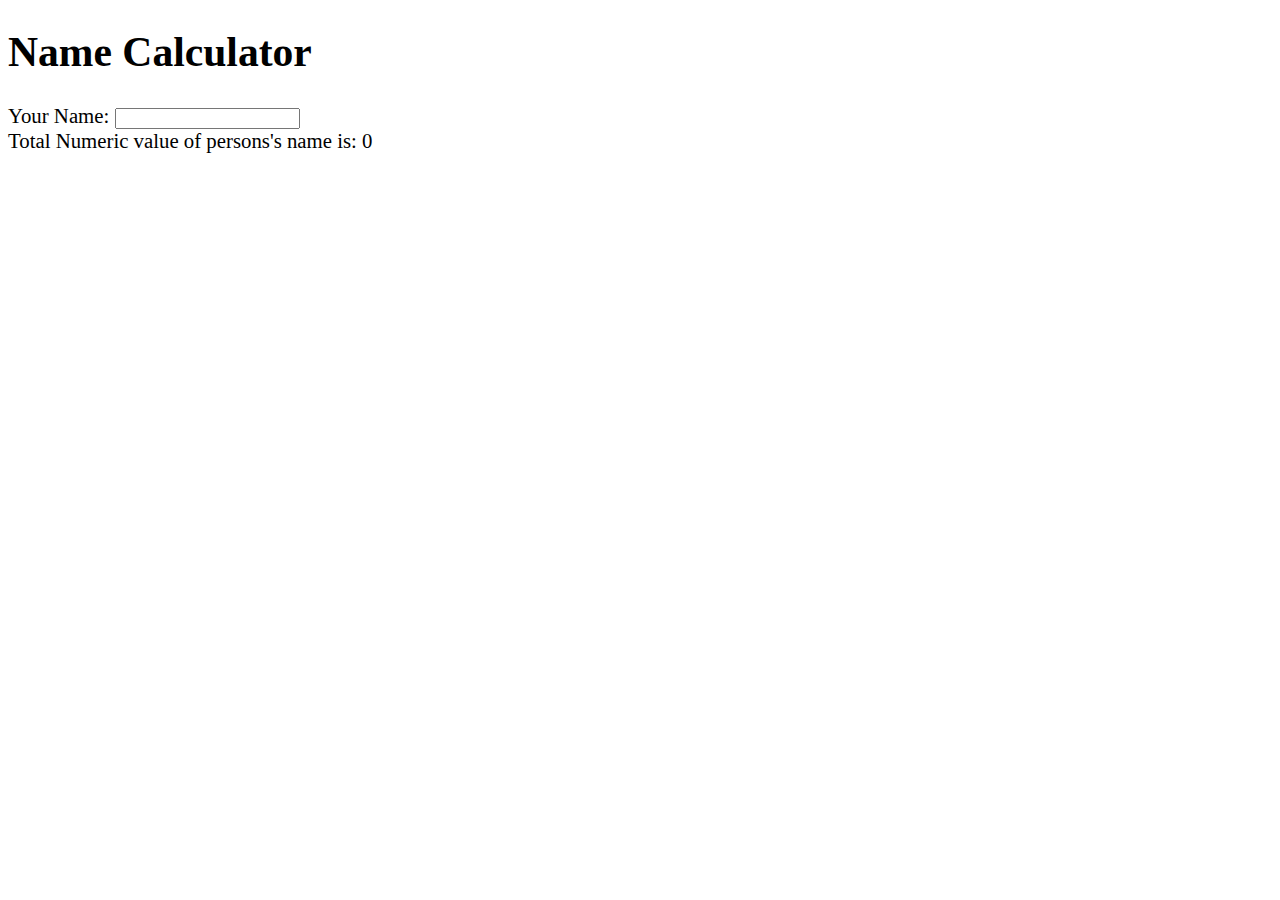
<file: FirstAngularApp/index.html>
<!DOCTYPE html>
<html>
  <head>
    <meta charset="utf-8">
    <script src="angular.min.js"></script>
    <script src="app.js"></script>
    <style>body{font-size: 1.3em;}</style>
    <title>Name Calculator</title>
  </head>
  <body ng-app="NameCalculator">
    <h1>Name Calculator</h1>
    <div ng-controller="NameCalculatorController">
      <div>
        Your Name:
        <input type="text" ng-model="name" ng-keyup="displayNumeric();">
      </div>
      <div>
        Total Numeric value of persons's name is: {{totalValue}}
      </div>
    </div>
  </body>
</html>
</file>
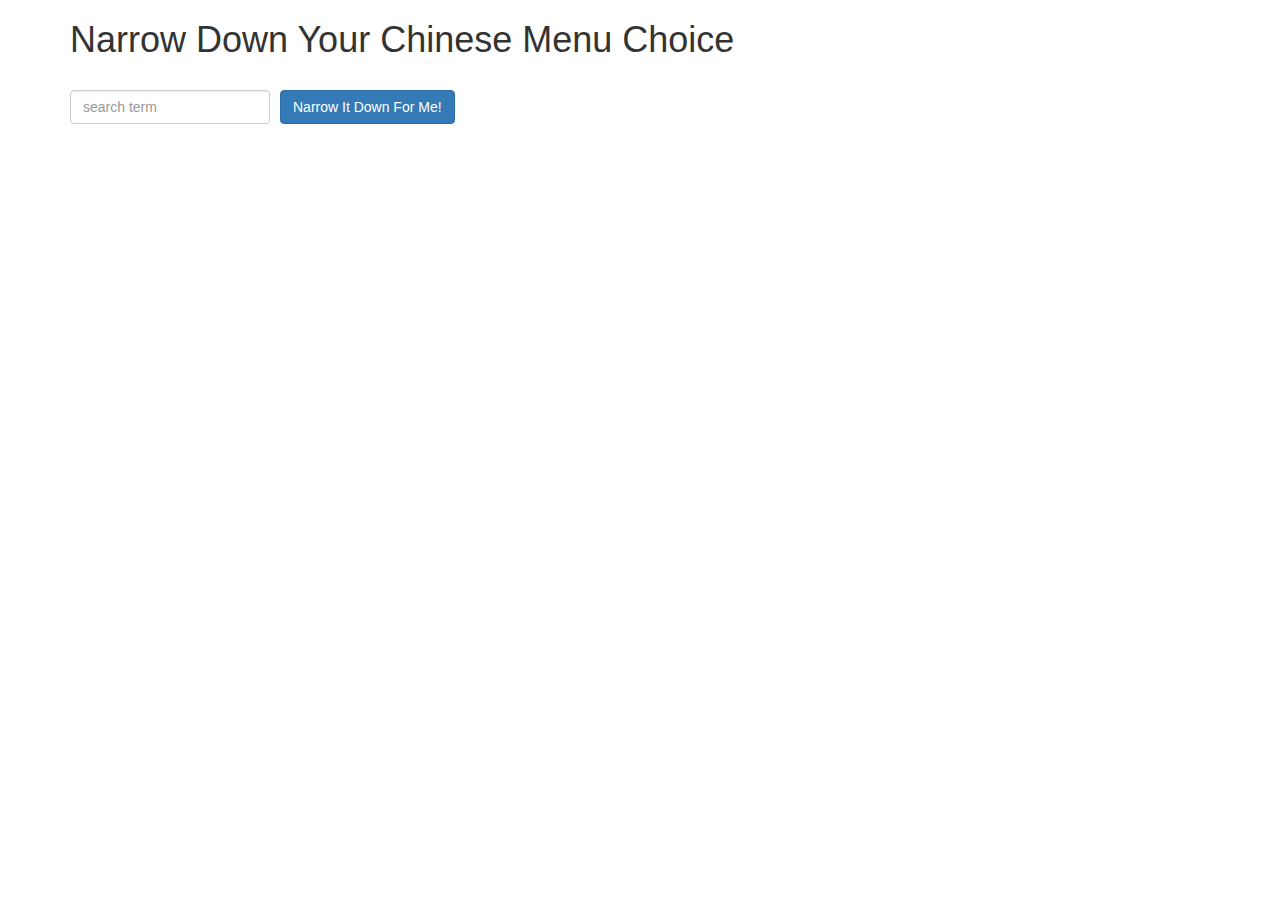
<file: module3-solution/index.html>
<!doctype html>
<html lang="en" ng-app='NarrowItDownApp'>
  <head>
    <title>Narrow Down Your Menu Choice</title>
    <meta name="viewport" content="width=device-width, initial-scale=1">
    <link rel="stylesheet" href="styles/bootstrap.min.css">
    <link rel="stylesheet" href="styles/styles.css">
  </head>
<body>
   <div class="container" ng-controller='NarrowItDownController as menu'>
    <h1>Narrow Down Your Chinese Menu Choice</h1>

    <div class="form-group">
      <input type="text" placeholder="search term" class="form-control" ng-model="menu.food">
    </div>
    <div class="form-group narrow-button">
      <button class="btn btn-primary" ng-click="menu.findFood()">Narrow It Down For Me!</button>
    </div>
    <br/><br/><br/>
    <!-- found-items should be implemented as a component -->
    <found-items items="menu.found" on-remove="menu.removeItem(index)"></found-items>
    <div class="error" ng-if="menu.error">Nothing found!!</div>
  </div>
  <script src="angular.min.js"></script>
  <script src="app.js"></script>
</body>
</html>
</file>
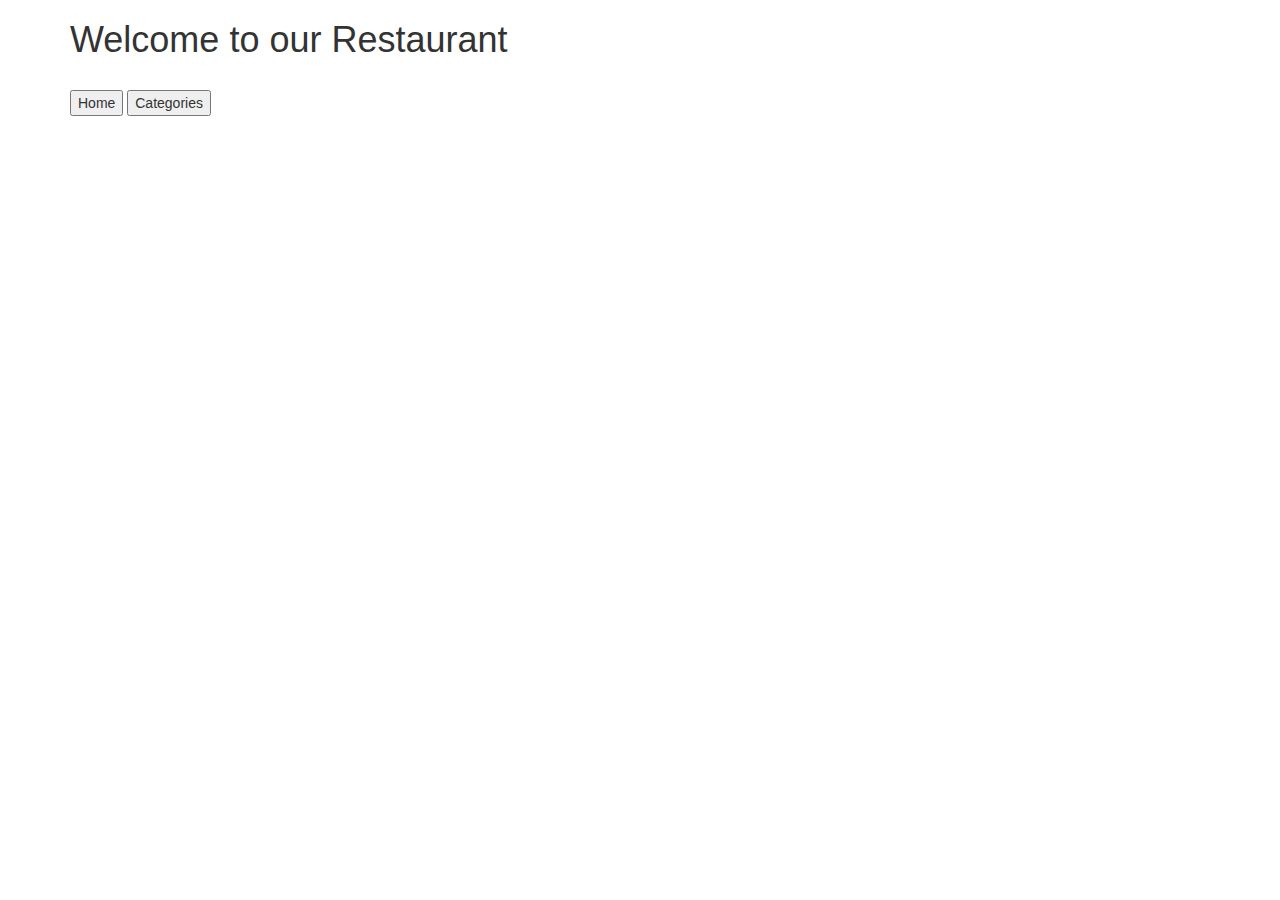
<file: module4-solution/index.html>
<!doctype html>
<html lang="en" ng-app='MenuApp'>
  <head>
    <title>Menu App</title>
    <meta name="viewport" content="width=device-width, initial-scale=1">
    <link rel="stylesheet" href="css/bootstrap.min.css">
    <link rel="stylesheet" href="css/styles.css">
  </head>
  <body>
    <div class="container">
      <h1>Welcome to our Restaurant</h1>
      <!-- Menu -->
      <div class="tabs">
        <button ui-sref="home">Home</button>
        <button ui-sref="categories">Categories</button>
      </div>
      <!--UI Views  -->
      <ui-view></ui-view>
    </div>

    <!-- Libraries -->
    <script src="lib/angular.min.js"></script>
    <script src="lib/angular-ui-router.min.js"></script>

    <!-- Modules -->
    <script src="src/menuApp/data.module.js"></script>
    <script src="src/menuApp/menuapp.module.js"></script>

    <!-- Routes -->
    <script src="src/routes.js"></script>

    <!-- 'MenuApp' module artifacts -->
    <script src="src/menuApp/categories.component.js"></script>
    <script src="src/menuApp/categories.controller.js"></script>
    <script src="src/menuApp/items.component.js"></script>
    <script src="src/menuApp/items.controller.js"></script>
    <script src="src/menuApp/menudata.service.js"></script>
  </body>
</html>
</file>
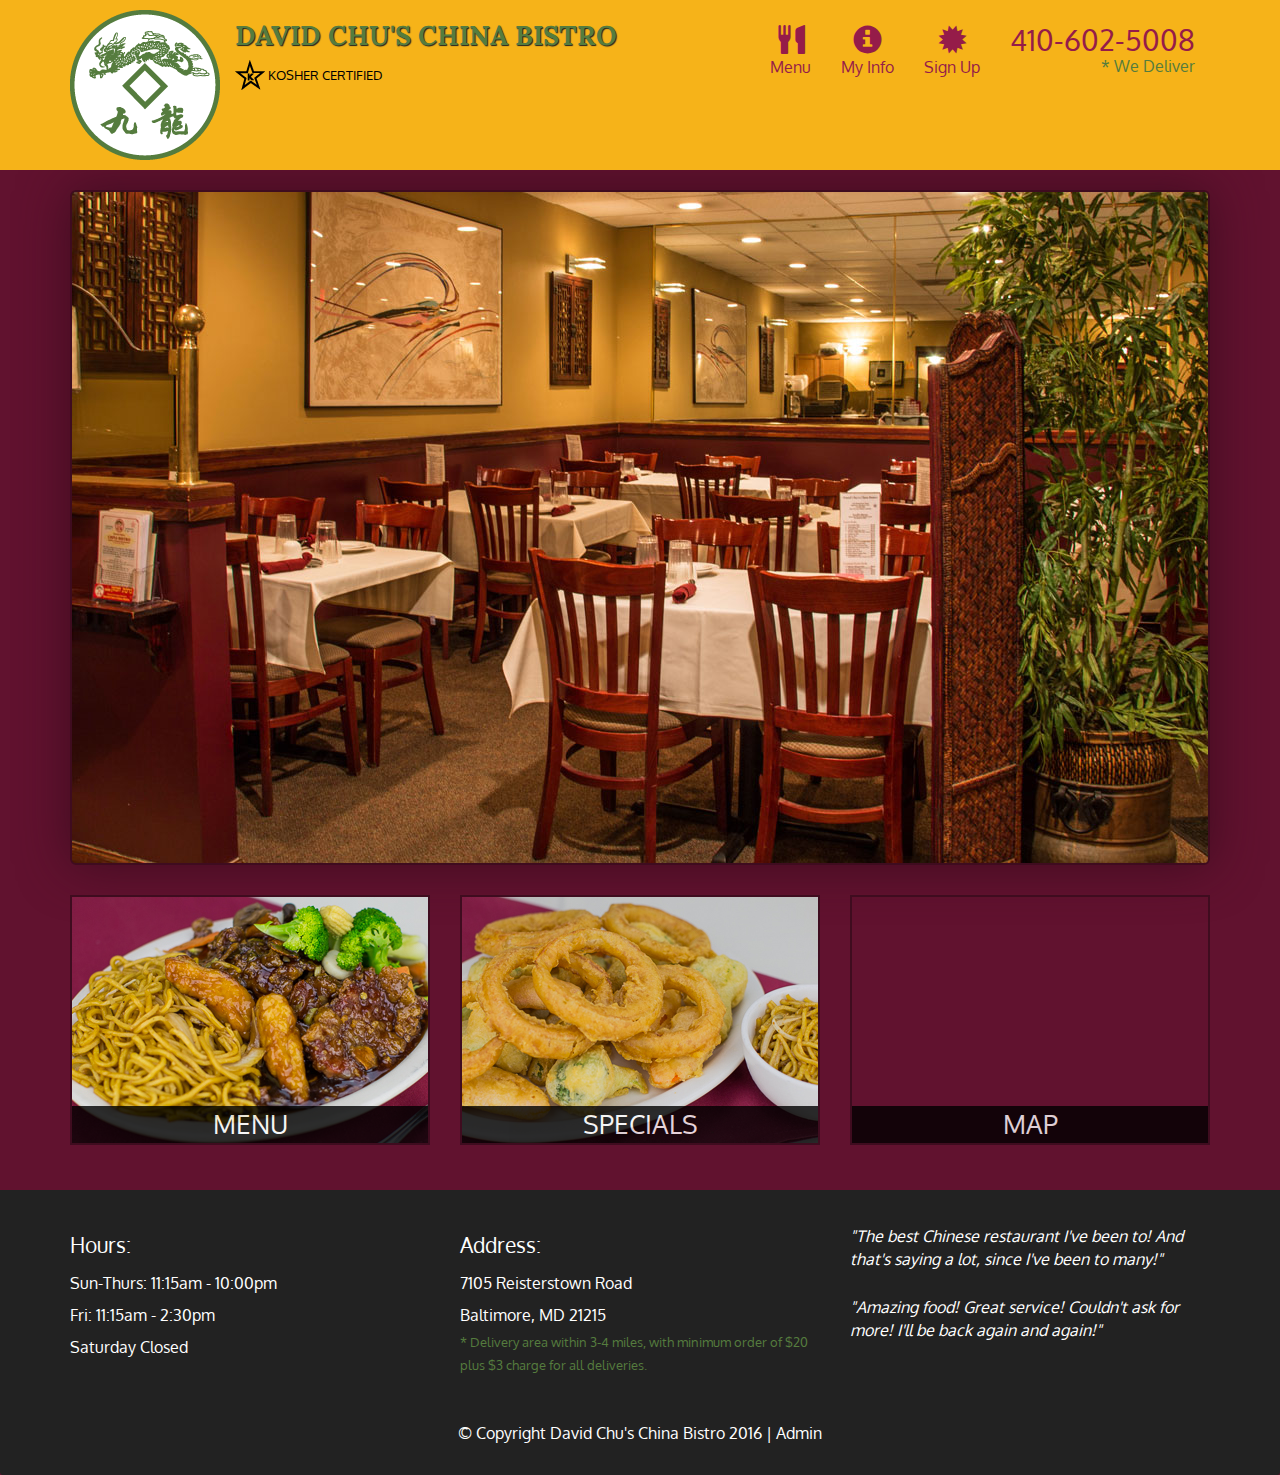
<file: module5-solution/index.html>
<!DOCTYPE html>
<html lang="en">
  <head>
    <meta charset="utf-8">
    <meta http-equiv="X-UA-Compatible" content="IE=edge">
    <meta name="viewport" content="width=device-width, initial-scale=1">
    <title>David Chu's China Bistro</title>
    <link href='https://fonts.googleapis.com/css?family=Oxygen:400,300,700' rel='stylesheet' type='text/css'>
    <link href='https://fonts.googleapis.com/css?family=Lora' rel='stylesheet' type='text/css'>
    <link rel="stylesheet" href="css/bootstrap.min.css">
    <link rel="stylesheet" href="css/restaurant.css">
    <link rel="stylesheet" href="css/common.css">
  </head>
  <body ng-app="restaurant" ng-strict-di>

    <!-- Fixed position loading indicator -->
    <loading class="loading-indicator"></loading>

    <header>
      <nav id="header-nav" class="navbar navbar-default">
        <div class="container">
          <div class="navbar-header">
            <a href="index.html" class="pull-left visible-md visible-lg">
              <div id="logo-img" alt="Logo image"></div>
            </a>

            <div class="navbar-brand">
              <a href="index.html"><h1>David Chu's China Bistro</h1></a>
              <p>
              <img src="images/star-k-logo.png" alt="Kosher certification">
              <span>Kosher Certified</span>
              </p>
            </div>

            <button id="navbarToggle" type="button" class="navbar-toggle collapsed" data-toggle="collapse" data-target="#collapsable-nav" aria-expanded="false">
              <span class="sr-only">Toggle navigation</span>
              <span class="icon-bar"></span>
              <span class="icon-bar"></span>
              <span class="icon-bar"></span>
            </button>
          </div>

          <div id="collapsable-nav" class="collapse navbar-collapse">
            <ul id="nav-list" class="nav navbar-nav navbar-right">
              <li id="navHomeButton" class="visible-xs">
                <a href="index.html">
                  <span class="glyphicon glyphicon-home"></span> Home</a>
              </li>
              <li id="navMenuButton" ui-sref-active="active">
                <a ui-sref="public.menu">
                  <span class="glyphicon glyphicon-cutlery"></span><br class="hidden-xs"> Menu</a>
              </li>
              <li>
                <a ui-sref="public.myinfo">
                  <span class="glyphicon glyphicon-info-sign"></span><br class="hidden-xs"> My Info</a>
              </li>
              <li>
                <a ui-sref="public.signup">
                  <span class="glyphicon glyphicon-certificate"></span><br class="hidden-xs"> Sign Up</a>
              </li>
              <li id="phone" class="hidden-xs">
                <a href="tel:410-602-5008">
                  <span>410-602-5008</span></a><div>* We Deliver</div>
              </li>
            </ul><!-- #nav-list -->
          </div><!-- .collapse .navbar-collapse -->
        </div><!-- .container -->
      </nav><!-- #header-nav -->
    </header>

    <div id="call-btn" class="visible-xs">
      <a class="btn" href="tel:410-602-5008">
        <span class="glyphicon glyphicon-earphone"></span>
        410-602-5008
      </a>
    </div>
    <div id="xs-deliver" class="text-center visible-xs">* We Deliver</div>

    <ui-view>
      <div class="text-center initial-loading">
        <h2>Loading Site...</h2>
      </div>
    </ui-view>

    <footer class="panel-footer">
      <div class="container">
        <div class="row">
          <section id="hours" class="col-sm-4">
            <span>Hours:</span><br>
            Sun-Thurs: 11:15am - 10:00pm<br>
            Fri: 11:15am - 2:30pm<br>
            Saturday Closed
            <hr class="visible-xs">
          </section>
          <section id="address" class="col-sm-4">
            <span>Address:</span><br>
            7105 Reisterstown Road<br>
            Baltimore, MD 21215
            <p>* Delivery area within 3-4 miles, with minimum order of $20 plus $3 charge for all deliveries.</p>
            <hr class="visible-xs">
          </section>
          <section id="testimonials" class="col-sm-4">
            <p>"The best Chinese restaurant I've been to! And that's saying a lot, since I've been to many!"</p>
            <p>"Amazing food! Great service! Couldn't ask for more! I'll be back again and again!"</p>
          </section>
        </div>
        <div class="text-center">
          &copy; Copyright David Chu's China Bistro 2016 |
          <a ui-sref="admin.auth">Admin</a></div>
      </div>
    </footer>

    <!-- Libs -->
    <script src="lib/jquery-2.1.4.min.js"></script>
    <script src="lib/bootstrap.min.js"></script>
    <script src="lib/angular.min.js"></script>
    <script src="lib/angular-ui-router.min.js"></script>

    <!-- Main Restaurant Module -->
    <script src="src/restaurant.module.js"></script>

    <!-- Common Module -->
    <script src="src/common/common.module.js"></script>
    <script src="src/common/loading/loading.component.js"></script>
    <script src="src/common/loading/loading.interceptor.js"></script>
    <script src="src/common/menu.service.js"></script>
    <script src="src/common/userdata.service.js"></script>

    <!-- Public Module -->
    <script src="src/public/public.module.js"></script>
    <script src="src/public/public.routes.js"></script>
    <script src="src/public/menu/menu.controller.js"></script>
    <script src="src/public/menu-category/menu-category.component.js"></script>
    <script src="src/public/menu-items/menu-items.controller.js"></script>
    <script src="src/public/menu-item/menu-item.component.js"></script>

    <!-- Sign Up -->
    <script src="src/public/signup/signup.controller.js"></script>
    <script src="src/public/signup/myinfo.controller.js"></script>
    <!-- ADMIN SITE -->

    <!--Application files -->

  </body>

</html>
</file>
<file: module3-solution/styles/styles.css>
h1 {
  margin-bottom: 30px;
}
input[type="text"] {
  width: 200px;
  float: left;
}
.narrow-button {
  float: left;
  margin-left: 10px;
}
.loader {
  display: none;
  margin-left: 5px;
  font-size: 10px;
  float: left;
  border-top: 1.1em solid rgba(147, 147, 147, 0.2);
  border-right: 1.1em solid rgba(147, 147, 147, 0.2);
  border-bottom: 1.1em solid rgba(147, 147, 147, 0.2);
  border-left: 1.1em solid #676767;
  -webkit-transform: translateZ(0);
  -ms-transform: translateZ(0);
  transform: translateZ(0);
  -webkit-animation: load8 1.1s infinite linear;
  animation: load8 1.1s infinite linear;
}
.loader,
.loader:after {
  border-radius: 50%;
  width: 3em;
  height: 3em;
}
@-webkit-keyframes load8 {
  0% {
    -webkit-transform: rotate(0deg);
    transform: rotate(0deg);
  }
  100% {
    -webkit-transform: rotate(360deg);
    transform: rotate(360deg);
  }
}
@keyframes load8 {
  0% {
    -webkit-transform: rotate(0deg);
    transform: rotate(0deg);
  }
  100% {
    -webkit-transform: rotate(360deg);
    transform: rotate(360deg);
  }
}
#list1, #list2 {
  float: left;
}
#list2 {
  margin-left: 40px;
}

.error {
  color: red;
  font-weight: bold;
}
</file>
<file: module4-solution/css/styles.css>
h1 {
  margin-bottom: 30px;
}
input[type="text"] {
  width: 200px;
  float: left;
}
.narrow-button {
  float: left;
  margin-left: 10px;
}
.loader {
  display: none;
  margin-left: 5px;
  font-size: 10px;
  float: left;
  border-top: 1.1em solid rgba(147, 147, 147, 0.2);
  border-right: 1.1em solid rgba(147, 147, 147, 0.2);
  border-bottom: 1.1em solid rgba(147, 147, 147, 0.2);
  border-left: 1.1em solid #676767;
  -webkit-transform: translateZ(0);
  -ms-transform: translateZ(0);
  transform: translateZ(0);
  -webkit-animation: load8 1.1s infinite linear;
  animation: load8 1.1s infinite linear;
}
.loader,
.loader:after {
  border-radius: 50%;
  width: 3em;
  height: 3em;
}
@-webkit-keyframes load8 {
  0% {
    -webkit-transform: rotate(0deg);
    transform: rotate(0deg);
  }
  100% {
    -webkit-transform: rotate(360deg);
    transform: rotate(360deg);
  }
}
@keyframes load8 {
  0% {
    -webkit-transform: rotate(0deg);
    transform: rotate(0deg);
  }
  100% {
    -webkit-transform: rotate(360deg);
    transform: rotate(360deg);
  }
}
#list1, #list2 {
  float: left;
}
#list2 {
  margin-left: 40px;
}

.error {
  color: red;
  font-weight: bold;
}
</file>
<file: module5-solution/css/restaurant.css>
body {
  font-size: 16px;
  color: #fff;
  background-color: #61122f;
  font-family: 'Oxygen', sans-serif;
}

.initial-loading {
  margin-top: 60px;
}

/** HEADER **/
#header-nav {
  background-color: #f6b319;
  border-radius: 0;
  border: 0;
}

#logo-img {
  background: url('../images/restaurant-logo_large.png') no-repeat;
  width: 150px;
  height: 150px;
  margin: 10px 15px 10px 0;
}

.navbar-brand {
  padding-top: 25px;
}
.navbar-brand h1 { /* Restaurant name */
  font-family: 'Lora', serif;
  color: #557c3e;
  font-size: 1.5em;
  text-transform: uppercase;
  font-weight: bold;
  text-shadow: 1px 1px 1px #222;
  margin-top: 0;
  margin-bottom: 0;
  line-height: .75;
}
.navbar-brand a:hover, .navbar-brand a:focus {
  text-decoration: none;
}
.navbar-brand p { /* Kosher cert */
  color: #000;
  text-transform: uppercase;
  font-size: .7em;
  margin-top: 15px;
}
.navbar-brand p span { /* Star-K */
  vertical-align: middle;
}

#nav-list {
  margin-top: 10px;
}
#nav-list a {
  color: #951C49;
  text-align: center;
}
#nav-list a:hover {
  background: #E7E7E7;
}
#nav-list a span {
  font-size: 1.8em;
}

#phone {
  margin-top: 5px;
}
#phone a { /* Phone number */
  text-align: right;
  padding-bottom: 0;
}
#phone div { /* We Deliver */
  color: #557c3e;
  text-align: right;
  padding-right: 15px;
}

.navbar-header button.navbar-toggle, .navbar-header .icon-bar {
  border: 1px solid #61122f;
}
.navbar-header button.navbar-toggle {
  clear: both;
  margin-top: -30px;
}
/* END HEADER */

/* FOOTER */
.panel-footer {
  margin-top: 30px;
  padding-top: 35px;
  padding-bottom: 30px;
  background-color: #222;
  border-top: 0;
}
.panel-footer div.row {
  margin-bottom: 35px;
}
#hours, #address {
  line-height: 2;
}
#hours > span, #address > span {
  font-size: 1.3em;
}
#address p {
  color: #557c3e;
  font-size: .8em;
  line-height: 1.8;
}
#testimonials {
  font-style: italic;
}
#testimonials p:nth-child(2) {
  margin-top: 25px;
}
a[ui-sref="admin.auth"] {
  color: #fff;
}
/* END FOOTER */

/********** Medium devices only **********/
@media (min-width: 992px) and (max-width: 1199px) {
  /* Header */
  #logo-img {
    background: url('../images/restaurant-logo_medium.png') no-repeat;
    width: 100px;
    height: 100px;
    margin: 5px 5px 5px 0;
  }
  /* End Header */
}


/********** Extra small devices only **********/
@media (max-width: 767px) {
  /* Header */
  .navbar-brand {
    padding-top: 10px;
    height: 80px;
  }
  .navbar-brand h1 { /* Restaurant name */
    padding-top: 10px;
    font-size: 5vw; /* 1vw = 1% of viewport width */
  }
  .navbar-brand p { /* Kosher cert */
    font-size: .6em;
    margin-top: 12px;
  }
  .navbar-brand p img { /* Star-K */
    height: 20px;
  }

  #collapsable-nav a { /* Collapsed nav menu text */
    font-size: 1.2em;
  }
  #collapsable-nav a span { /* Collapsed nav menu glyph */
    font-size: 1em;
    margin-right: 5px;
  }

  #call-btn > a {
    font-size: 1.5em;
    display: block;
    margin: 0 20px;
    padding: 10px;
    border: 2px solid #fff;
    background-color: #f6b319;
    color: #951c49;
  }
  #xs-deliver {
    margin-top: 5px;
    font-size: .7em;
    letter-spacing: .1em;
    text-transform: uppercase;
  }
  /* End Header */

  /* Footer */
  .panel-footer section {
    margin-bottom: 30px;
    text-align: center;
  }
  .panel-footer section:nth-child(3) {
    margin-bottom: 0; /* margin already exists on the whole row */
  }
  .panel-footer section hr {
    width: 50%;
  }
  /* End Footer */
}


/********** Super extra small devices Only :-) (e.g., iPhone 4) **********/
@media (max-width: 479px) {
  /* Header */
  .navbar-brand h1 { /* Restaurant name */
    padding-top: 5px;
    font-size: 6vw;
  }
  /* End Header */
}
</file>
<file: module5-solution/css/common.css>
.loading-indicator {
    display: block;
    width: 70px;
    position: fixed;
    left: 0;
    right: 0;
    margin: 0 auto;
    top: 40%;
    z-index: 100;
    background-color: #FFF;
}

.loading-indicator img {
    width: 70px;
    background-color: #FFF;
}

.ui-view-placeholder {
    margin-top: 60px;
}
</file>
